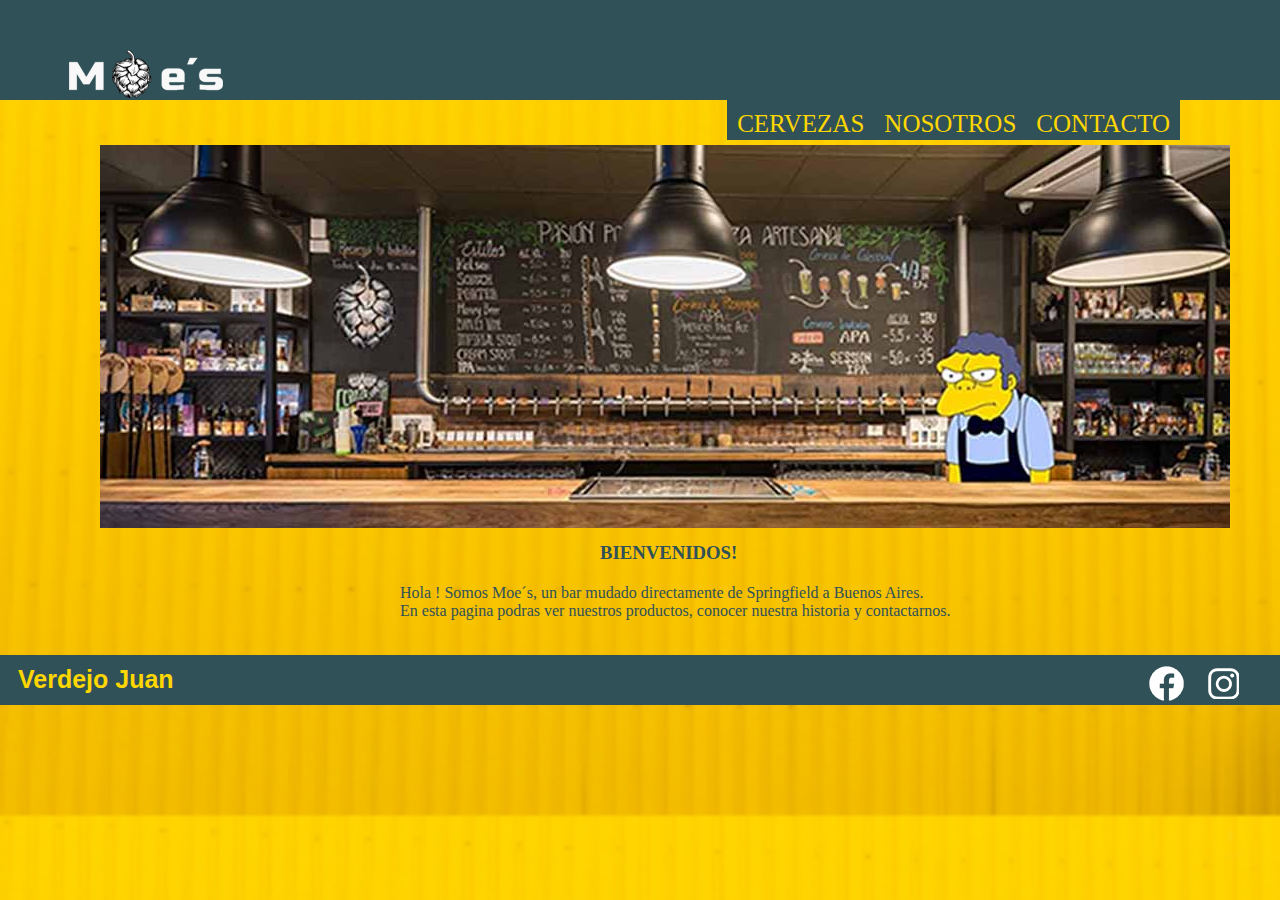
<file: index.html>
<!DOCTYPE html>
<html>
<head>
	<meta charset="utf-8">
	<title>MOES</title>
	<link rel="stylesheet" type="text/css" href="css/estilo1.css">
</head>

<body>
	<main>

		<header>
			<div id="logo"><a href="index.html"><img src="img/logox.png" class="logo"></a></div>
		</header>

		<nav>
			
			<ul>
				<li><a href="menu.html">CERVEZAS</a></li>
				<li><a href="nosotros.html">NOSOTROS</a></li>
				<li><a href="contacto.html">CONTACTO</a></li>
			</ul>

			</nav>
<section>
	<article id="foto1">
		<img src="img/foto1.jpg">
	</article>
	<article id="tit"> <h3>BIENVENIDOS!</h3></article>
	<article id="a1">
		<p>Hola ! Somos  Moe´s, un bar mudado directamente de Springfield a Buenos Aires.<br> En esta pagina podras ver nuestros productos, conocer nuestra historia y contactarnos.</p>
	</article>

	
</section>


<footer>
	<div id="izquierda">
		<a href="#"><h4>Verdejo Juan</h4></a>
	</div>

	<div id="derecha">
		<div id="menu2">
			<ul>
				<li>
					<a href="#" target="_blank"><img src="img/face.png" class="redes"></a>
				</li>

				<li>
					<a href="https://instagram.com/moes.barrr?igshid=10rxqhhyle7jf" target="_blank"><img src="img/insta.png" class="redes"></a>
				</li>
			</ul>
		</div>
	</div>

</footer>


	</main>
</body>
</html>
</file>
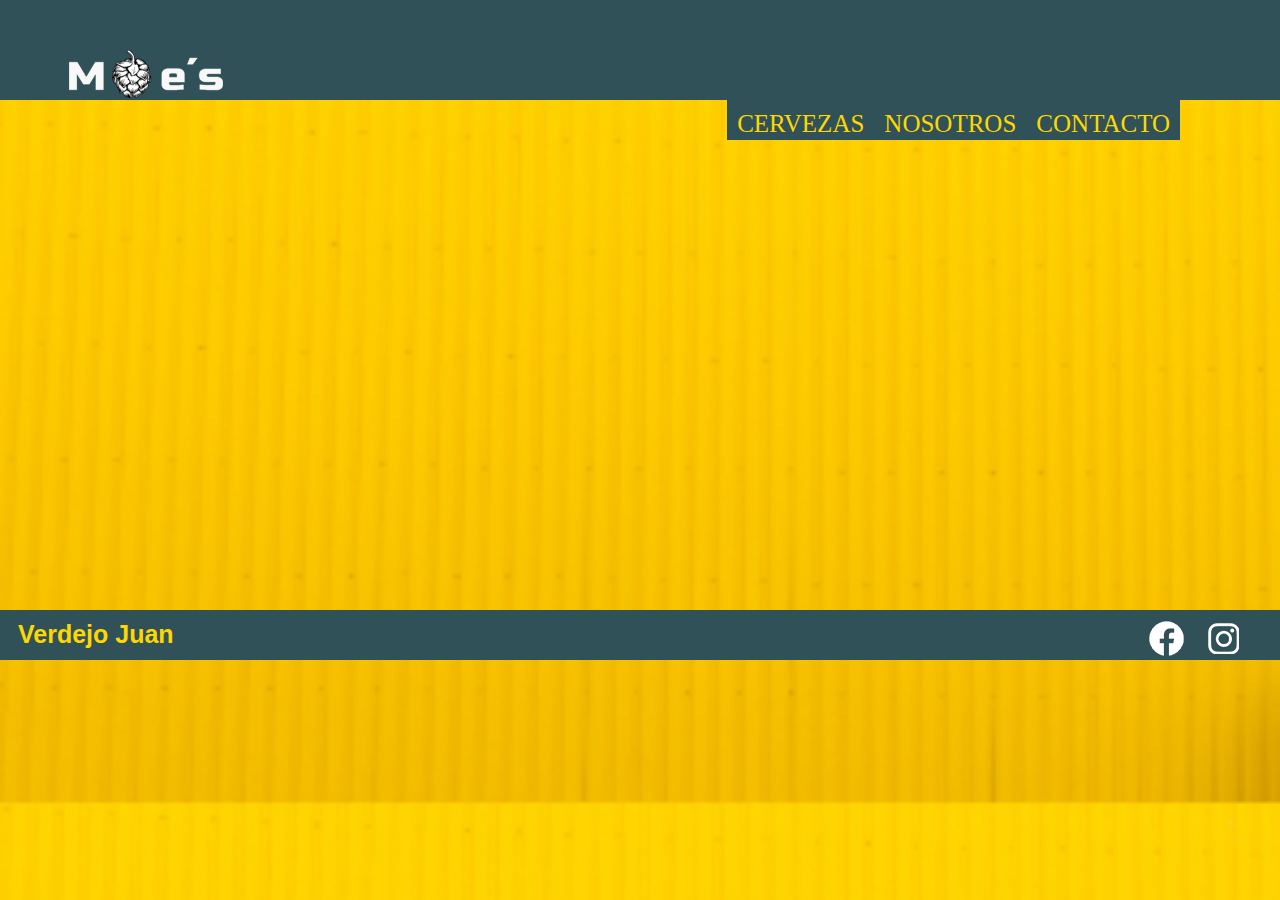
<file: contacto.html>
<!DOCTYPE html>
<html>
<head>
	<meta charset="utf-8">
	<title>MOES</title>
	<link rel="stylesheet" type="text/css" href="css/estilo1.css">

</head>
<body>
<main>
<header>
			<div id="logo"><a href="index.html"><img src="img/logox.png" class="logo"></a></div>
		</header>

		<nav>
			
			<ul>
				<li><a href="menu.html">CERVEZAS</a></li>
				<li><a href="nosotros.html">NOSOTROS</a></li>
				<li><a href="contacto.html">CONTACTO</a></li>
			</ul>

			</nav>



<section></section>



        <footer>
	<div id="izquierda">
		<a href="#"><h4>Verdejo Juan</h4></a>
	</div>

	<div id="derecha">
		<div id="menu2">
			<ul>
				<li>
					<a href="#" target="_blank"><img src="img/face.png" class="redes"></a>
				</li>

				<li>
					<a href="https://instagram.com/moes.barrr?igshid=10rxqhhyle7jf" target="_blank"><img src="img/insta.png" class="redes"></a>
				</li>
			</ul>
		</div>
	</div>

</footer>

		
</main>
</body>
</html>
</file>
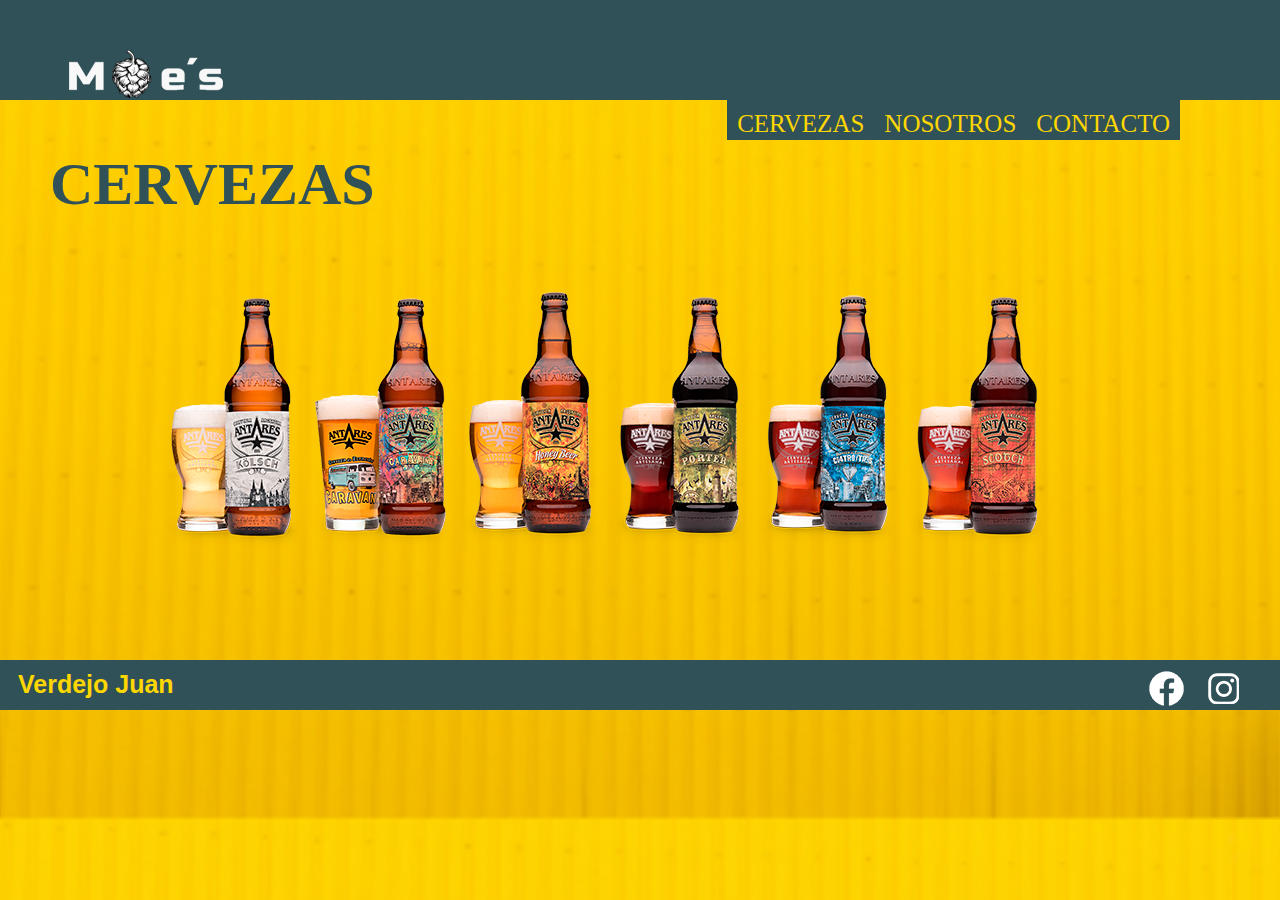
<file: menu.html>
<!DOCTYPE html>
<html>
<head>
	<meta charset="utf-8">
	<title>Moes</title>
	<link rel="stylesheet" type="text/css" href="css/estilo1.css">
	<link rel="stylesheet" type="text/css" href="css/lightbox.css">
</head>
<body>
<main>

	<header>
			<div id="logo"><a href="index.html"><img src="img/logox.png" class="logo"></a></div>
		</header>

		<nav>
			
			<ul>
				<li><a href="menu.html">CERVEZAS</a></li>
				<li><a href="nosotros.html">NOSOTROS</a></li>
				<li><a href="contacto.html">CONTACTO</a></li>
			</ul>

			</nav>

	<section>
		<article id="cerv"><h1>CERVEZAS</h1></article>
		<article id="gal">
		<a href="img/i1.jpg" data-lightbox="c1" data-title="Cerveza Lenny">
			<img src="img/c1.png"></a>
		<a href="img/i2.jpg" data-lightbox="c2" data-title="Cerveza Carl">
		<img src="img/c2.png"></a>
		<a href="img/i3.jpg" data-lightbox="c3" data-title="Cerveza Homero"><img src="img/c3.png"></a>
		<a href="img/i4.jpg" data-lightbox="c4" data-title="Cerveza Bart"><img src="img/c4.png"></a>
		<a href="img/i5.jpg" data-lightbox="c5" data-title=" Cerveza Barney"><img src="img/c5.png"></a>
		<a href="img/i6.jpg" data-lightbox="c6" data-title="Cerveza Willy"><img src="img/c6.png"></a>
		</article>
	</section>










<footer>
	<div id="izquierda">
		<a href="#"><h4>Verdejo Juan</h4></a>
	</div>

	<div id="derecha">
		<div id="menu2">
			<ul>
				<li>
					<a href="#" target="_blank"><img src="img/face.png" class="redes"></a>
				</li>

				<li>
					<a href="https://instagram.com/moes.barrr?igshid=10rxqhhyle7jf" target="_blank"><img src="img/insta.png" class="redes"></a>
				</li>
			</ul>
		</div>
	</div>

</footer>

</main>

<script src="js/lightbox-plus-jquery.js"></script>
</body>
</html>
</file>
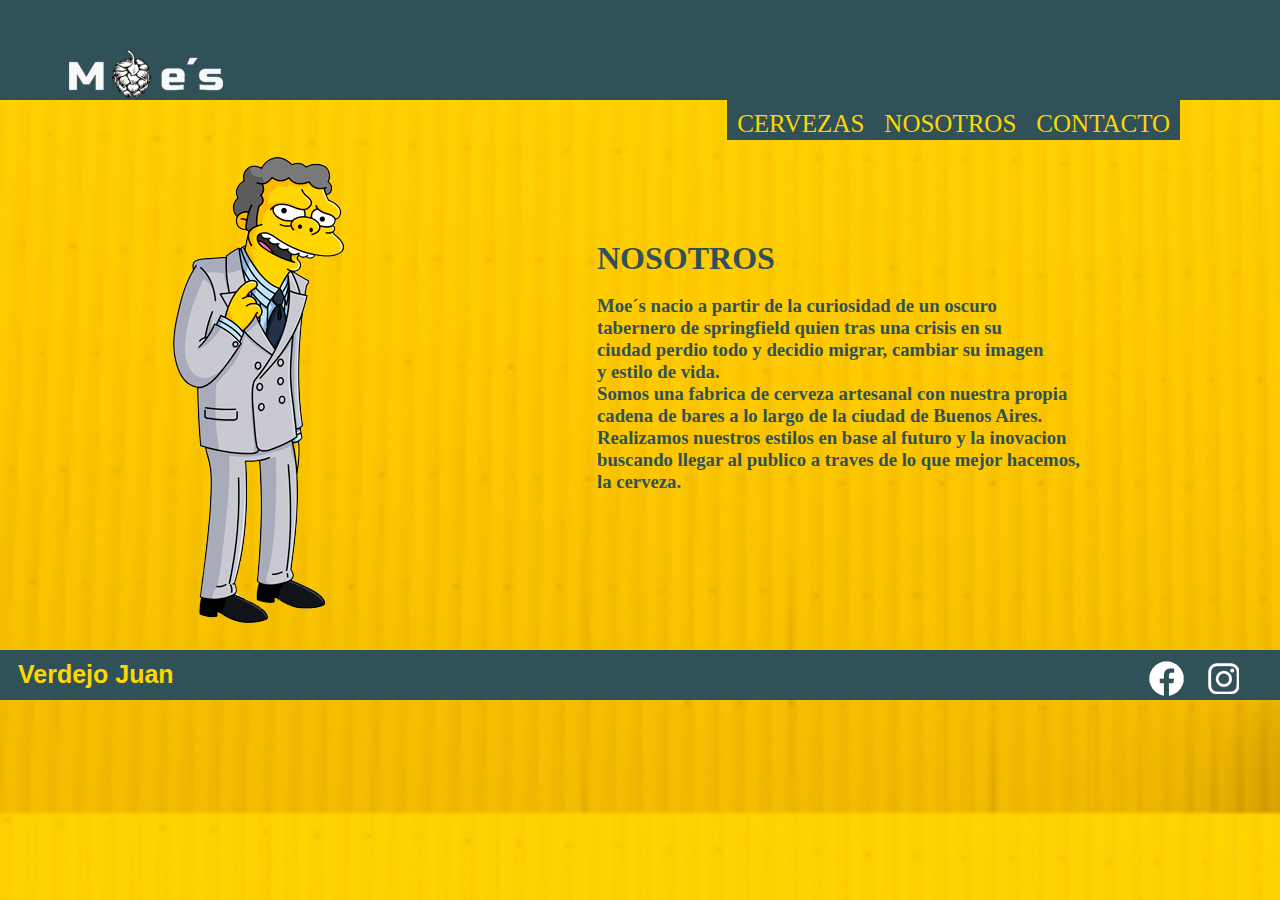
<file: nosotros.html>
<!DOCTYPE html>
<html>
<head>
	<meta charset="utf-8">
	<title>MOES</title>
	<link rel="stylesheet" type="text/css" href="css/estilo1.css">
	
</head>
<body>
	<main>
<header>
			<div id="logo"><a href="index.html"><img src="img/logox.png" class="logo"></a></div>
		</header>

		<nav>
			
			<ul>
				<li><a href="menu.html">CERVEZAS</a></li>
				<li><a href="nosotros.html">NOSOTROS</a></li>
				<li><a href="contacto.html">CONTACTO</a></li>
			</ul>

			</nav>

			<section>
		
	<article id="a2">
		<h1>NOSOTROS</h1> <br>
		<h3>Moe´s nacio a partir de la curiosidad de un oscuro <br>tabernero de springfield quien tras una crisis en su <br>ciudad perdio todo y decidio migrar, cambiar su imagen <br> y estilo de vida. <br>
		Somos una fabrica de cerveza artesanal con nuestra propia <br> cadena de bares a lo largo de la ciudad de Buenos Aires. <br>
	    Realizamos nuestros estilos en base al futuro y la inovacion <br> buscando llegar al publico a traves de lo que mejor hacemos, <br> la cerveza.</h3>
	</article>
	<article id="foto2">
		<img src="img/moe1.png">
	</article>
	

	
</section>

<footer>
	<div id="izquierda">
		<a href="#"><h4>Verdejo Juan</h4></a>
	</div>

	<div id="derecha">
		<div id="menu2">
			<ul>
				<li>
					<a href="#" target="_blank"><img src="img/face.png" class="redes"></a>
				</li>

				<li>
					<a href="https://instagram.com/moes.barrr?igshid=10rxqhhyle7jf" target="_blank"><img src="img/insta.png" class="redes"></a>
				</li>
			</ul>
		</div>
	</div>

</footer>

</main>
</body>
</html>
</file>
<file: css/estilo1.css>
*{
	margin: 0;
	padding: 0;
	box-sizing: border-box;
}
body{
	width: 100%;
	height: 700px;
	background-color: #FED701;
	background: url(../img/1.png);
	background-size: cover;
	background-position: center center;
}
main{
	width: 100%;
	height:600px;
}

header{
	width: 100%;
	height: 100px;
	background-color: #305158;
}

.logo{
	margin-top: 50px;
	margin-left:50px;
}

li{
	float: left;
	list-style: none;
	padding: 10px;
}
nav{
	height: 40px;
	float: right;
	background-color: #305158;
	margin-right: 100px;
}
a{
	text-decoration: none;
	font-family: fantasy;
	color: #FED701;
	font-size: 25px;
}
li:hover a{
	color: white;
}

section{
	width: 100%;
	height: 500px;
   
}

#tit{
	margin-top: 10px;
	margin-left: 600px;
	color:  #305158;


}

#a1{
	margin-top: 20px;
	margin-left: 400px;
	color:  #305158;
}

#foto1{
	margin-top: 45px;
	margin-left: 100px;
}

footer{
	width: 100%;
	height: 50px;
	background-color:  #305158;
	margin-top: 10px;
}
#izquierda{
	width: 33%;
	height: 71px;
	float: left;
	font-size: 21px;
	color: #FED701;
}

h4{
	margin-left: 18px;
	margin-top: 10px;
	font-family: 'Amaranth', sans-serif;
}

#derecha{
	width: 33%;
	height: 71px;
	float: right;
}
#menu2{
	margin: 0;
	margin-left: 280px;
}

#menu2 li{
	display: inline;
}

#menu2 li a{
	text-decoration: none;
	margin-right: 0.5%;

}

.redes{
	float: right;
	
}

#foto2{
	margin-top: 40px;
}
#a2{
	float: right;
	margin-right: 200px;
	margin-top: 100px;
	color:   #305158;
}

#gal{
	width: 100%;
	padding: 10px;
	margin-top: 50px;
	margin-left: 150px;
}

#cerv{
	color: #305158;
	font-family: fantasy;
	font-size: 30px;
	margin-left: 50px; 
	margin-top: 50px;
	float: center;

}
</file>
